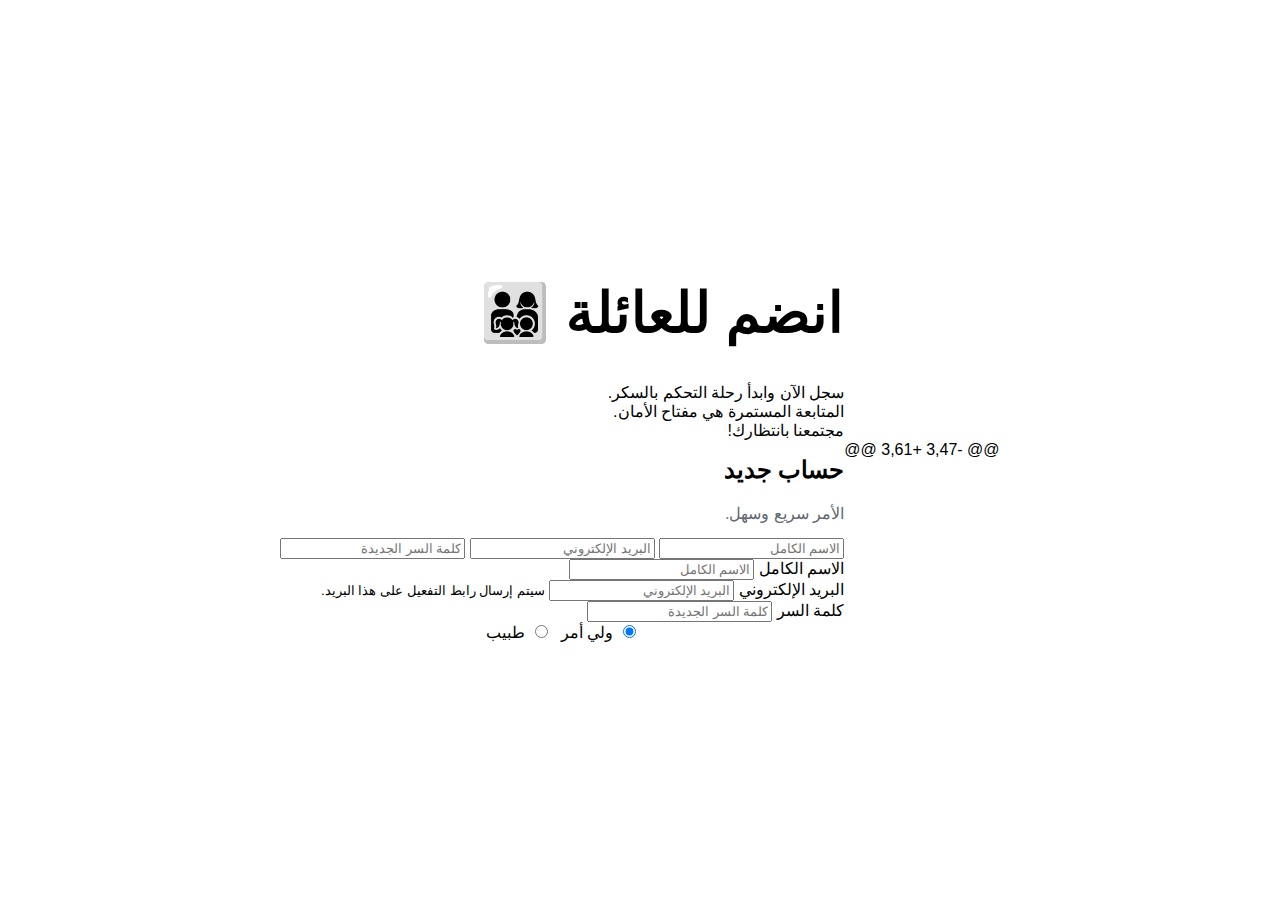
<file: register.html>
@@ -3,47 +3,61 @@
<head>
    <meta charset="UTF-8">
    <meta name="viewport" content="width=device-width, initial-scale=1.0">
    <title>إنشاء حساب جديد</title>
    <link rel="stylesheet" href="css/style.css">
</head>
<body>

    <div class="main-container">
        <div class="branding-section">
            <h1 class="logo-text">انضم للعائلة 👨‍👩‍👧‍👦</h1>
            <p class="motivation-text">
                سجل الآن وابدأ رحلة التحكم بالسكر.<br>
                المتابعة المستمرة هي مفتاح الأمان.<br>
                مجتمعنا بانتظارك!
            </p>
        </div>

        <div class="login-section">
            <div class="login-card">
                <h2 style="margin-top:0;">حساب جديد</h2>
                <p style="color:#606770; margin-bottom:15px;">الأمر سريع وسهل.</p>
                <div class="divider"></div>

                <form id="registerForm">
                    <input type="text" id="regName" placeholder="الاسم الكامل" required>
                    <input type="email" id="regEmail" placeholder="البريد الإلكتروني" required>
                    <input type="password" id="regPassword" placeholder="كلمة السر الجديدة" required>
                    
                    <div class="form-field">
                        <label for="regName">الاسم الكامل</label>
                        <input type="text" id="regName" placeholder="الاسم الكامل" autocomplete="name" required>
                    </div>

                    <div class="form-field">
                        <label for="regEmail">البريد الإلكتروني</label>
                        <input type="email" id="regEmail" placeholder="البريد الإلكتروني" autocomplete="email" required>
                        <small>سيتم إرسال رابط التفعيل على هذا البريد.</small>
                    </div>

                    <div class="form-field">
                        <label for="regPassword">كلمة السر</label>
                        <input type="password" id="regPassword" placeholder="كلمة السر الجديدة" autocomplete="new-password" required>
                    </div>

                    <div style="display:flex; gap:10px; margin-bottom:15px; justify-content:center;">
                        <label><input type="radio" name="role" value="parent" checked> ولي أمر</label>
                        <label><input type="radio" name="role" value="doctor"> طبيب</label>
                    </div>
</file>
<file: css/style.css>
css
+394
-89

/* css/style.css */
@import url('https://fonts.googleapis.com/css2?family=Tajawal:wght@400;700&display=swap');

:root {
    --primary-color: #1877f2; /* أزرق فيسبوك */
    --secondary-color: #42b72a; /* أخضر زر الإنشاء */
    --bg-color: #f0f2f5;
    --text-color: #1c1e21;
    --primary-color: #1f74f0;
    --secondary-color: #42b72a;
    --accent-color: #ff7b54;
    --bg-color: #f5f7fb;
    --text-color: #152035;
    --muted-color: #5f6b85;
    --card-bg: #ffffff;
    --border-color: #e6eaf2;
    --shadow-soft: 0 10px 30px rgba(0, 33, 71, 0.08);
}

body {
    font-family: 'Tajawal', sans-serif;
    background-color: var(--bg-color);
    margin: 0;
    padding: 0;
    direction: rtl; /* اتجاه عربي */
    display: flex;
    justify-content: center;
    align-items: center;
    background-color: var(--bg-color);
    color: var(--text-color);
    direction: rtl;
}

/* ===== صفحة تسجيل الدخول الجديدة ===== */
.login-page {
    background: radial-gradient(circle at 20% 20%, rgba(31, 116, 240, 0.12), transparent 30%),
                radial-gradient(circle at 80% 10%, rgba(255, 123, 84, 0.12), transparent 30%),
                linear-gradient(135deg, #f7f9fe 0%, #eef2fb 100%);
    min-height: 100vh;
}

/* الحاوية الرئيسية */
.main-container {
.login-shell {
    max-width: 1200px;
    margin: 0 auto;
    padding: 48px 24px 64px;
    display: grid;
    grid-template-columns: 1.1fr 0.9fr;
    gap: 28px;
    align-items: stretch;
}

.hero h1 {
    margin: 10px 0 12px;
    font-size: 2.2rem;
    color: #0f1f3f;
}

.hero .lede {
    margin: 0 0 22px;
    font-size: 1.1rem;
    color: var(--muted-color);
    line-height: 1.7;
}

.brand-mark {
    display: inline-flex;
    align-items: center;
    gap: 8px;
    padding: 10px 14px;
    background: #eaf2ff;
    color: var(--primary-color);
    border-radius: 16px;
    font-weight: 700;
    width: fit-content;
    box-shadow: 0 4px 12px rgba(31, 116, 240, 0.12);
}

.hero-grid {
    display: grid;
    grid-template-columns: repeat(auto-fit, minmax(280px, 1fr));
    gap: 16px;
}

.hero-card {
    background: var(--card-bg);
    border: 1px solid var(--border-color);
    border-radius: 18px;
    padding: 18px 20px;
    box-shadow: var(--shadow-soft);
}

.hero-card h2 {
    margin: 0 0 10px;
    color: #0f1f3f;
    font-size: 1.3rem;
}

.hero-card.info {
    background: #0f1f3f;
    color: #f8fbff;
    border-color: transparent;
}

.hero-card.info h2 { color: #f8fbff; }

.hero-card .note {
    margin: 12px 0 0;
    color: rgba(248, 251, 255, 0.85);
    font-size: 0.95rem;
}

.bullet-list {
    margin: 0;
    padding-inline-start: 20px;
    line-height: 1.7;
    color: #2c3c58;
}

.hero-card.info .bullet-list { color: #d6def1; }

.auth-panel {
    display: flex;
    justify-content: center;
    align-items: center;
    max-width: 1000px;
    justify-content: center;
}

.auth-card {
    width: 100%;
    padding: 20px;
    gap: 50px; /* مسافة بين النص والكارت */
    max-width: 440px;
    background: var(--card-bg);
    border-radius: 18px;
    padding: 28px;
    box-shadow: var(--shadow-soft);
    border: 1px solid var(--border-color);
}

/* الجزء اليمين: النصوص والتحفيز */
.branding-section {
    flex: 1;
    max-width: 500px;
.auth-header {
    text-align: center;
    margin-bottom: 18px;
}

.logo-text {
    font-size: 3.5rem;
    font-weight: bold;
.auth-header h2 { margin: 8px 0 6px; }

.subhead {
    color: var(--muted-color);
    margin: 0;
}

.badge {
    display: inline-block;
    margin: 0;
    padding: 6px 12px;
    background: #eaf2ff;
    color: var(--primary-color);
    margin-bottom: 10px;
    border-radius: 999px;
    font-weight: 700;
    font-size: 0.9rem;
}

.motivation-text {
    font-size: 1.6rem;
    line-height: 1.6;
    color: var(--text-color);
.status-banner {
    display: none;
    padding: 12px 14px;
    border-radius: 12px;
    margin-bottom: 14px;
    background: #f0f4ff;
    color: #0f3d91;
    font-size: 0.98rem;
    border: 1px solid #d8e2ff;
    min-height: 20px;
}

/* الجزء اليسار: كارت الدخول */
.login-section {
    flex: 0.8;
    max-width: 400px;
.status-banner.error {
    background: #fff5f5;
    color: #b10000;
    border-color: #ffc2c2;
    display: block;
}

.login-card {
    background-color: white;
    padding: 20px;
    border-radius: 8px;
    box-shadow: 0 2px 4px rgba(0, 0, 0, 0.1), 0 8px 16px rgba(0, 0, 0, 0.1);
    text-align: center;
.login-form {
    display: flex;
    flex-direction: column;
    gap: 12px;
}

.login-card input {
    width: 90%; /* عشان الحواف */
.field {
    display: flex;
    flex-direction: column;
    gap: 6px;
    color: #0f1f3f;
    font-weight: 700;
}

.field input {
    width: 100%;
    padding: 14px 16px;
    margin-bottom: 15px;
    border: 1px solid #dddfe2;
    border-radius: 6px;
    font-size: 17px;
    border: 1px solid #d7dbe5;
    border-radius: 10px;
    font-size: 1rem;
    font-family: 'Tajawal', sans-serif;
    background: #f9fbff;
    transition: border-color 0.2s, box-shadow 0.2s;
}

.login-card input:focus {
.field input:focus {
    border-color: var(--primary-color);
    outline: none;
    box-shadow: 0 0 0 2px #e7f3ff;
    box-shadow: 0 0 0 3px rgba(31, 116, 240, 0.15);
}

.btn-login {
    width: 100%;
    padding: 12px;
    background-color: var(--primary-color);
    color: white;
.btn {
    border: none;
    border-radius: 6px;
    font-size: 20px;
    font-weight: bold;
    cursor: pointer;
    transition: 0.3s;
    border-radius: 12px;
    padding: 14px 18px;
    font-size: 1.05rem;
    font-weight: 800;
    transition: transform 0.15s ease, box-shadow 0.2s ease;
    width: 100%;
}

.btn-login:hover {
    background-color: #166fe5;
.btn.primary {
    background: linear-gradient(135deg, #1f74f0, #0e5ad8);
    color: #fff;
    box-shadow: 0 8px 20px rgba(15, 90, 216, 0.2);
}

.forgot-link {
    display: block;
    margin-top: 15px;
.btn.primary:hover { transform: translateY(-1px); }
.btn.primary:active { transform: translateY(0); }

.links-row {
    display: flex;
    justify-content: space-between;
    align-items: center;
    margin-top: 12px;
    gap: 10px;
}

.text-link {
    color: var(--primary-color);
    text-decoration: none;
    font-size: 14px;
    font-weight: 700;
}

.divider {
    border-bottom: 1px solid #dadde1;
    margin: 20px 0;
.text-link:hover { text-decoration: underline; }

.compact-grid {
    display: grid;
    grid-template-columns: repeat(auto-fit, minmax(140px, 1fr));
    gap: 10px;
    margin-top: 18px;
}

.btn-create {
    background-color: var(--secondary-color);
    color: white;
    padding: 12px 20px;
    border: none;
    border-radius: 6px;
    font-size: 17px;
    font-weight: bold;
.pill {
    background: #f6f8fe;
    border-radius: 999px;
    padding: 10px 12px;
    text-align: center;
    font-weight: 700;
    color: #1f2b46;
    border: 1px solid #e0e6f5;
}

.toast {
    display: none;
    margin-top: 12px;
    color: red;
    text-align: center;
}

/* ===== صفحة التسجيل الجديدة ===== */
.register-page {
    background: radial-gradient(circle at 15% 20%, rgba(31, 116, 240, 0.12), transparent 28%),
                radial-gradient(circle at 85% 10%, rgba(255, 123, 84, 0.1), transparent 30%),
                linear-gradient(180deg, #f7f9fe 0%, #f1f4fb 100%);
    min-height: 100vh;
    display: flex;
    align-items: stretch;
    padding: 32px 18px 56px;
}

.register-shell {
    max-width: 1200px;
    margin: 0 auto;
    display: grid;
    grid-template-columns: 1.05fr 0.95fr;
    gap: 28px;
    align-items: stretch;
    width: 100%;
}

.register-hero {
    background: var(--card-bg);
    border-radius: 20px;
    padding: 26px 28px;
    border: 1px solid var(--border-color);
    box-shadow: var(--shadow-soft);
}

.register-hero h1 {
    margin: 12px 0 10px;
    font-size: 2rem;
    color: #0f1f3f;
}

.register-hero .lede {
    margin: 0 0 18px;
    color: var(--muted-color);
    line-height: 1.7;
}

.feature-grid {
    display: grid;
    grid-template-columns: repeat(auto-fit, minmax(200px, 1fr));
    gap: 12px;
}

.feature-card {
    background: #f8fbff;
    border: 1px solid #e0e8f7;
    border-radius: 14px;
    padding: 14px 16px;
}

.feature-card h3 {
    margin: 0 0 6px;
    color: #0f1f3f;
}

.feature-card p {
    margin: 0;
    color: #2c3c58;
    line-height: 1.6;
}

.policy-note {
    margin-top: 14px;
    background: #fff7ed;
    border: 1px solid #ffd9b5;
    color: #9b4d00;
    padding: 10px 12px;
    border-radius: 12px;
    font-weight: 700;
}

.register-panel {
    display: flex;
    align-items: center;
    justify-content: center;
}

.register-card {
    width: 100%;
    max-width: 460px;
    background: var(--card-bg);
    border-radius: 20px;
    padding: 28px;
    border: 1px solid var(--border-color);
    box-shadow: var(--shadow-soft);
}

.register-form {
    display: flex;
    flex-direction: column;
    gap: 14px;
}

.role-switch {
    display: flex;
    flex-direction: column;
    gap: 10px;
}

.role-label {
    font-weight: 800;
    color: #0f1f3f;
}

.role-options {
    display: flex;
    gap: 10px;
    flex-wrap: wrap;
}

.role-pill {
    display: inline-flex;
    align-items: center;
    gap: 8px;
    padding: 10px 12px;
    border: 1px solid #d7dbe5;
    border-radius: 12px;
    background: #f9fbff;
    cursor: pointer;
    text-decoration: none;
    font-weight: 700;
    color: #1f2b46;
}

.role-pill input { accent-color: var(--primary-color); }

.back-link {
    display: inline-block;
    margin-top: 6px;
}

.btn-create:hover {
    background-color: #36a420;
/* ===== التخطيط القديم لضمان التوافق مع صفحات التسجيل ===== */
.main-container {
    display: flex;
    justify-content: center;
    align-items: center;
    max-width: 1000px;
    width: 100%;
    padding: 20px;
    gap: 50px;
    margin: 0 auto;
    min-height: 90vh;
}

.branding-section { flex: 1; max-width: 500px; }
.logo-text { font-size: 3.5rem; font-weight: bold; color: var(--primary-color); margin-bottom: 10px; }
.motivation-text { font-size: 1.6rem; line-height: 1.6; color: var(--text-color); }
.helper-card { background: white; border-radius: 10px; padding: 15px 18px; margin-top: 20px; box-shadow: 0 2px 6px rgba(0,0,0,0.08); }
.helper-card h2 { margin: 0 0 10px; color: var(--primary-color); font-size: 1.3rem; }
.helper-card ul { margin: 0; padding: 0 20px; color: #333; line-height: 1.6; }
.login-section { flex: 0.8; max-width: 400px; }
.login-card { background-color: white; padding: 20px; border-radius: 8px; box-shadow: 0 2px 4px rgba(0,0,0,0.1), 0 8px 16px rgba(0,0,0,0.1); text-align: center; }
.login-card input { width: 90%; padding: 14px 16px; margin-bottom: 15px; border: 1px solid #dddfe2; border-radius: 6px; font-size: 17px; font-family: 'Tajawal', sans-serif; }
.login-card input:focus { border-color: var(--primary-color); outline: none; box-shadow: 0 0 0 2px #e7f3ff; }
.btn-login { width: 100%; padding: 12px; background-color: var(--primary-color); color: white; border: none; border-radius: 6px; font-size: 20px; font-weight: bold; cursor: pointer; transition: 0.3s; }
.btn-login:hover { background-color: #166fe5; }
.forgot-link { display: block; margin-top: 15px; color: var(--primary-color); text-decoration: none; font-size: 14px; }
.divider { border-bottom: 1px solid #dadde1; margin: 20px 0; }
.btn-create { background-color: var(--secondary-color); color: white; padding: 12px 20px; border: none; border-radius: 6px; font-size: 17px; font-weight: bold; cursor: pointer; text-decoration: none; display: inline-block; }
.btn-create:hover { background-color: #36a420; }

/* تجاوُب */
@media (max-width: 1024px) {
    .login-shell { grid-template-columns: 1fr; padding: 32px 18px 48px; }
    .auth-panel { order: -1; }
    .hero h1 { font-size: 1.9rem; }

    .register-shell { grid-template-columns: 1fr; }
    .register-page { padding-top: 24px; }
}

/* التجاوب مع الموبايل */
@media (max-width: 900px) {
    .main-container {
        flex-direction: column;
        text-align: center;
        gap: 20px;
    }
    .branding-section {
        padding-bottom: 20px;
    }
    .logo-text {
        font-size: 2.5rem;
    }
    .motivation-text {
        font-size: 1.2rem;
    }
    .main-container { flex-direction: column; text-align: center; gap: 20px; }
    .branding-section { padding-bottom: 20px; }
    .logo-text { font-size: 2.5rem; }
    .motivation-text { font-size: 1.2rem; }

    .register-hero { text-align: center; }
    .feature-grid { grid-template-columns: 1fr; }
}

@media (max-width: 640px) {
    .auth-card { padding: 22px 18px; }
    .links-row { flex-direction: column; align-items: flex-start; }

    .register-card { padding: 22px 18px; }
    .register-shell { gap: 18px; }
}
</file>
